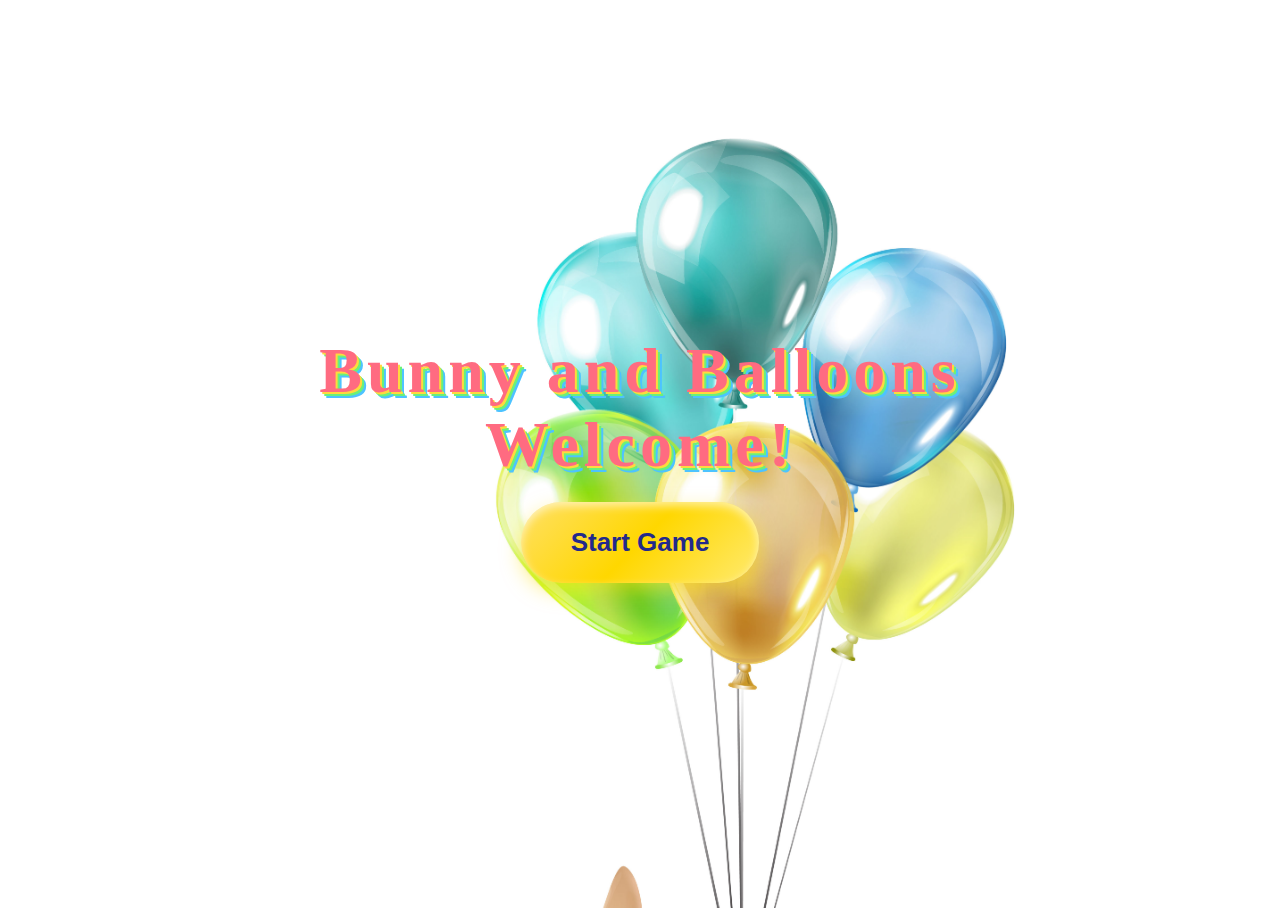
<file: game(Ballons&Bunny)/index.html>
<!DOCTYPE html>
<html lang="en">
<head>
    <meta charset="UTF-8">
    <meta name="viewport" content="width=device-width, initial-scale=1.0">
    <title>Bunny and Balloons</title>
    <link rel="stylesheet" href="style.css">
</head>
<body>
    <!-- welcome page -->
    <div id="welcomePage">
        <h1>Bunny and Balloons</h1>
        <h1>Welcome!</h1>
        <div class="startbtn">
            <button type="button" class="startbutton">Start Game</button>
        </div>
    </div>

    <!-- game page -->
    <div id="gamePage">
        

        <div id="balloon-container">
            <!-- Balloons -->
            <div class="balloon" id="balloon1"></div>
            <div class="balloon" id="balloon2"></div>
            <div class="balloon" id="balloon3"></div>
            <div class="balloon" id="balloon4"></div>
            <div class="balloon" id="balloon5"></div>
            <div class="balloon" id="balloon6"></div>
            <div class="balloon" id="balloon7"></div>
            <div class="balloon" id="balloon8"></div>
        </div>

        <!-- score + message -->
      <div id="statusBar">
  <div id="score">Score: 0</div>
  <div id="msg"></div>
</div>

    </div>

    <script src="app.js"></script>
</body>
</html>
</file>
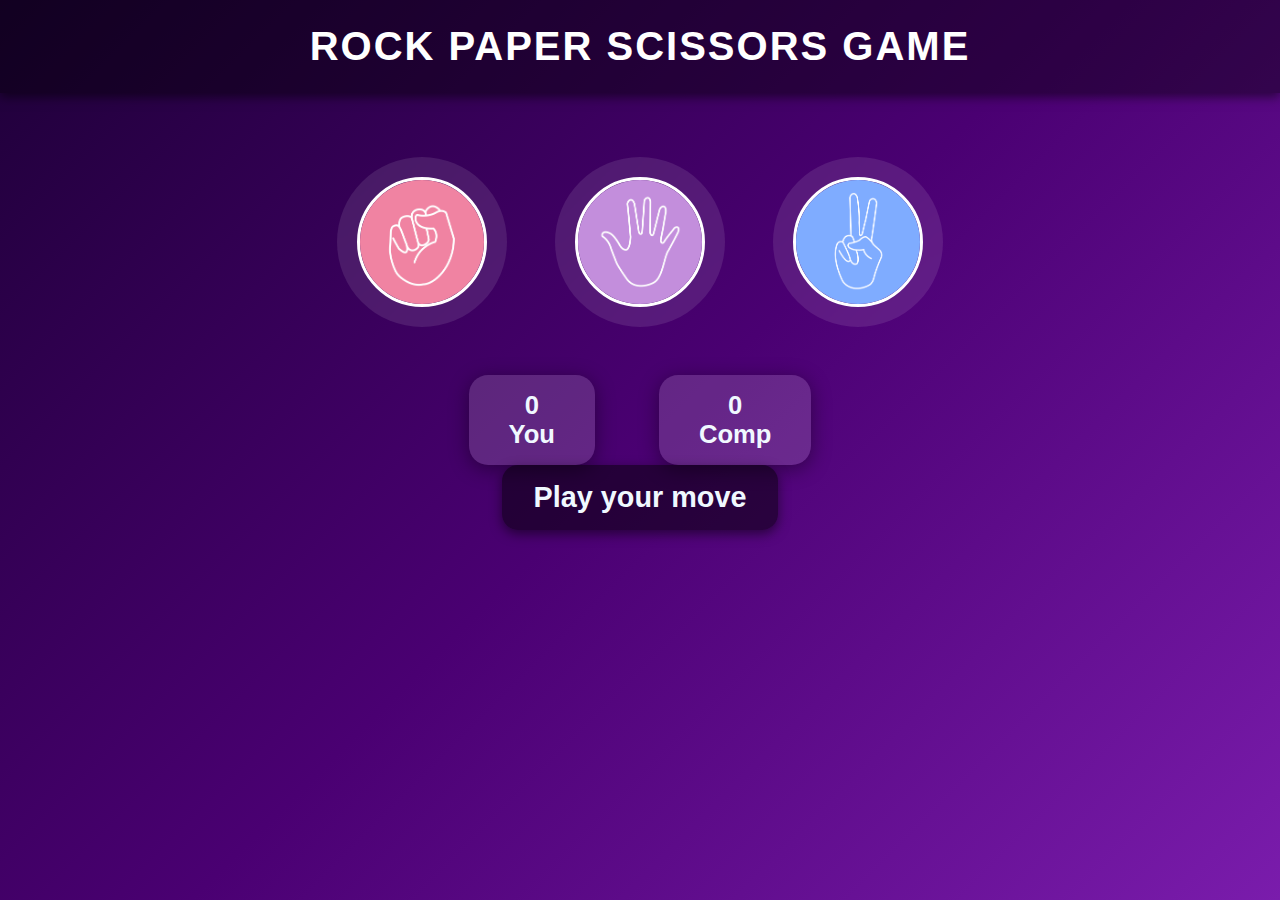
<file: game(RockPaperScissors)/index.html>
<!DOCTYPE html>
<html lang="en">
<head>
    <meta charset="UTF-8">
    <meta name="viewport" content="width=device-width, initial-scale=1.0">
    <title>Document</title>
    <link rel="stylesheet" href="style.css">
</head>
<body>
    <h1>Rock Paper Scissors game</h1>
    <div id="choices">
<div class="choice" id="rock"><img src="./images/rock.png" alt=""></div>
<div class="choice" id="paper"><img src="./images/paper.png" alt=""></div>
<div class="choice" id="scissors"><img src="./images/scissors.png" alt=""></div>
</div>
<div class="score-board">
    <div class="score"><p id="user-score">0</p><p>You</p></div>
    <div class="score"><p id="comp-score">0</p><p>Comp</p></div>
</div>
<div class="msg-container">
    <p id="msg"> Play your move</p>
</div>
    <script src="script.js"></script>
</body>
</html>
</file>
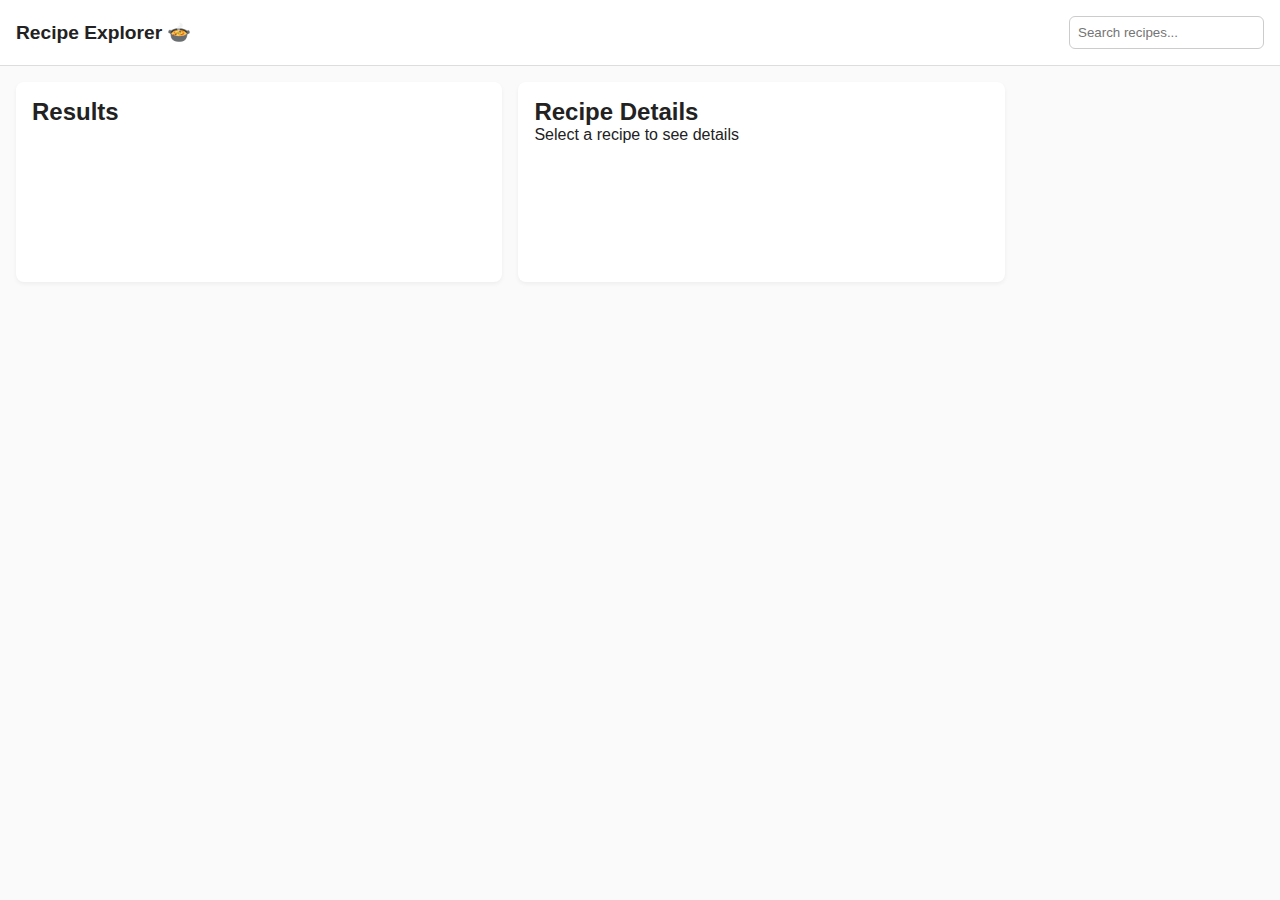
<file: RecipeExplorer/index.html>
<!DOCTYPE html>
<html lang="en">
<head>
  <meta charset="UTF-8">
  <meta name="viewport" content="width=device-width, initial-scale=1.0">
  <title>Recipe Explorer</title>
  <link rel="stylesheet" href="style.css">
</head>
<body>
  <!-- Header -->
  <header>
    <h1>Recipe Explorer 🍲</h1>
    <input type="text" id="search" placeholder="Search recipes...">
  </header>

  <!-- Main content -->
  <main>
    <!-- Search results -->
    <section id="results">
      <h2>Results</h2>
      <!-- meals will go here -->
    </section>

    <!-- Recipe details -->
    <section id="details">
      <h2>Recipe Details</h2>
      <p>Select a recipe to see details</p>
    </section>

   
  </main>

  <script src="app.js"></script>
</body>
</html>
</file>
<file: game(Ballons&Bunny)/style.css>
/* Welcome page */
#welcomePage {
  width: 100%;
  height: 100vh;
  background-image: url("./images/rabbit5.jpg");
  background-repeat: no-repeat;
  background-size: cover; /* fill screen nicely */
  position: relative;
  display: flex;
  flex-direction: column;
  justify-content: center;
  align-items: center;
  text-align: center;
}

/* Hide game page initially */
#gamePage {
  display: none;
  position: relative;
  width: 100%;
  height: 100vh;
  background: linear-gradient(180deg, #dff9fb, #c7ecee);
  overflow: hidden;
}

/* Button styling */
button {
  background: linear-gradient(135deg, #FFE066, #FFD700, #FFEA70);
  color: #22298c;
  font-size: 26px;
  font-weight: bold;
  padding: 25px 50px;
  border: none;
  border-radius: 50px;
  cursor: pointer;
  display: flex;
  justify-content: center;
  align-items: center;
  box-shadow: 0 8px 20px rgba(255, 223, 0, 0.5), 
              0 4px 10px rgba(255, 255, 255, 0.6) inset;
  transition: transform 0.3s, box-shadow 0.3s;
  margin-top: 20px;
}
button:hover {
  transform: scale(1.08);
  box-shadow: 0 12px 30px rgba(255, 223, 0, 0.7), 
              0 6px 15px rgba(255, 255, 255, 0.6) inset;
}

/* Headings */
h1 {
  font-family: 'Comic Sans MS', 'Chalkboard', cursive;
  font-size: 4rem;
  color: #ff6b81;
  text-align: center;
  margin: 0;
  letter-spacing: 5px;
  text-shadow: 
      2px 2px 0px #ffd93d,
      4px 4px 0px #6bf178,
      6px 6px 0px #4dc3ff;
  animation: floatText 3s ease-in-out infinite alternate;
}
@keyframes floatText {
  0% { transform: translateY(0); }
  100% { transform: translateY(-20px); }
}

/* Balloon styles */
.balloon {
  width: 60px;
  height: 80px;
  background: radial-gradient(circle at 30% 30%, rgba(255, 255, 255, 0.8), rgba(0, 0, 0, 0.2));
  border-radius: 50% 50% 50% 50% / 60% 60% 40% 40%;
  position: absolute;
  animation: floatBalloon 4s ease-in-out infinite alternate;
  z-index: 1;
}
.balloon::after {
  content: '';
  position: absolute;
  bottom: -50px;
  left: 50%;
  transform: translateX(-50%);
  width: 2px;
  height: 50px;
  background: #333;
}
@keyframes floatBalloon {
  0% { transform: translateY(0) rotate(2deg); }
  100% { transform: translateY(-30px) rotate(-2deg); }
}

/* Individual balloon positions */
#balloon1 { background-color: #ff4d4d; top: 20%; left: 10%; animation-delay: 0s; }
#balloon2 { background-color: #4dff4d; top: 15%; left: 20%; animation-delay: 0.5s; }
#balloon3 { background-color: #4d4dff; top: 25%; left: 30%; animation-delay: 1s; }
#balloon4 { background-color: #ffff4d; top: 20%; left: 40%; animation-delay: 1.5s; }
#balloon5 { background-color: #ff4dff; top: 15%; right: 40%; animation-delay: 2s; }
#balloon6 { background-color: #4dffff; top: 25%; right: 30%; animation-delay: 2.5s; }
#balloon7 { background-color: #ff944d; top: 20%; right: 20%; animation-delay: 3s; }
#balloon8 { background-color: #944dff; top: 15%; right: 10%; animation-delay: 3.5s; }

/* Container for score + message */
#statusBar {
  position: fixed;   /* always visible at bottom */
  bottom: 20px;
  left: 50%;
  transform: translateX(-50%);
  display: flex;
  gap: 20px;         /* space between score and msg */
  align-items: center;
  justify-content: center;
  z-index: 1000;     /* stays above balloons */
}

/* Score styling */
#score {
  font-family: 'Comic Sans MS', cursive, sans-serif;
  font-size: 1.8rem;
  font-weight: bold;
  color: #ff4d4d;
  padding: 8px 20px;
  background: linear-gradient(135deg, #fff0f5, #ffe4e1);
  border: 3px solid #ff6b81;
  border-radius: 12px;
  box-shadow: 0 6px 15px rgba(255, 105, 180, 0.4);
}

/* Message styling */
#msg {
  font-family: 'Comic Sans MS', cursive, sans-serif;
  font-size: 1.3rem;
  color: #22298c;
  padding: 10px 20px;
  border-radius: 12px;
  background: linear-gradient(135deg, #d4fc79, #96e6a1);
  box-shadow: 0 6px 15px rgba(34, 41, 140, 0.3);
  animation: fadeIn 0.6s ease-in-out;
}

@keyframes fadeIn {
  from { opacity: 0; transform: scale(0.9); }
  to { opacity: 1; transform: scale(1); }
}
</file>
<file: game(RockPaperScissors)/style.css>
* {
    margin: 0;
    padding: 0;
    box-sizing: border-box;
}

body {
    font-family: "Poppins", sans-serif;
    background: linear-gradient(135deg, #1e0038, #4a0072, #7a1cac);
    color: aliceblue;
    min-height: 100vh;
    display: flex;
    flex-direction: column;
    align-items: center;
}

/* Title */
h1 {
    width: 100%;
    background: rgba(0, 0, 0, 0.4);
    color: #fff;
    text-align: center;
    padding: 1.5rem 0;
    font-size: 2.5rem;
    letter-spacing: 2px;
    text-transform: uppercase;
    box-shadow: 0 4px 10px rgba(0,0,0,0.5);
}

/* Choices container */
#choices {
    display: flex;
    justify-content: center;
    align-items: center;
    gap: 3rem;
    margin-top: 4rem;
}

/* Choice buttons */
.choice {
    height: 170px;
    width: 170px;
    border-radius: 50%;
    display: flex;
    justify-content: center;
    align-items: center;
    background: rgba(255,255,255,0.1);
    backdrop-filter: blur(6px);
    transition: transform 0.3s ease, box-shadow 0.3s ease;
}

.choice:hover {
    cursor: pointer;
    transform: scale(1.15) rotate(5deg);
    box-shadow: 0 0 25px rgba(255,255,255,0.7);
}

/* If using images */
.choice img {
    height: 130px;
    width: 130px;
    object-fit: cover;
    border-radius: 50%;
    border: 3px solid white;
}

/* If using emoji instead of images */
.choice span {
    font-size: 5rem;
}

/* Scoreboard */
.score-board {
    margin-top: 3rem;
    display: flex;
    justify-content: center;
    gap: 4rem;
    font-size: 1.6rem;
    font-weight: bold;
}

.score {
    background: rgba(255, 255, 255, 0.15);
    padding: 1rem 2.5rem;
    border-radius: 1.2rem;
    box-shadow: 0 4px 20px rgba(0,0,0,0.4);
    text-align: center;
    transition: transform 0.3s ease;
}

.score:hover {
    transform: scale(1.05);
}

/* Result box */
#result {
    margin-top: 2.5rem;
    text-align: center;
}

#msg {
    display: inline-block;
    background: rgba(0,0,0,0.5);
    padding: 1rem 2rem;
    border-radius: 1rem;
    font-size: 1.8rem;
    font-weight: bold;
    box-shadow: 0 4px 12px rgba(0,0,0,0.5);
    transition: background-color 0.3s ease, transform 0.3s ease;
}

#msg:active {
    transform: scale(1.05);
}
</file>
<file: RecipeExplorer/style.css>
* {
  margin: 0;
  padding: 0;
  box-sizing: border-box;
  font-family: Arial, sans-serif;
}

body {
  background: #fafafa;
  color: #222;
}

header {
  display: flex;
  align-items: center;
  justify-content: space-between;
  padding: 1rem;
  background: #fff;
  border-bottom: 1px solid #ddd;
}

header h1 {
  font-size: 1.2rem;
}

header input {
  padding: 0.5rem;
  border-radius: 6px;
  border: 1px solid #ccc;
}

main {
  display: grid;
  grid-template-columns: 2fr 2fr 1fr;
  gap: 1rem;
  padding: 1rem;
}

section, aside {
  background: #fff;
  padding: 1rem;
  border-radius: 8px;
  box-shadow: 0 2px 4px rgba(0,0,0,0.05);
}

#results {
  min-height: 200px;
}

#details {
  min-height: 200px;
}

#sidebar {
  min-height: 200px;
}
</file>
